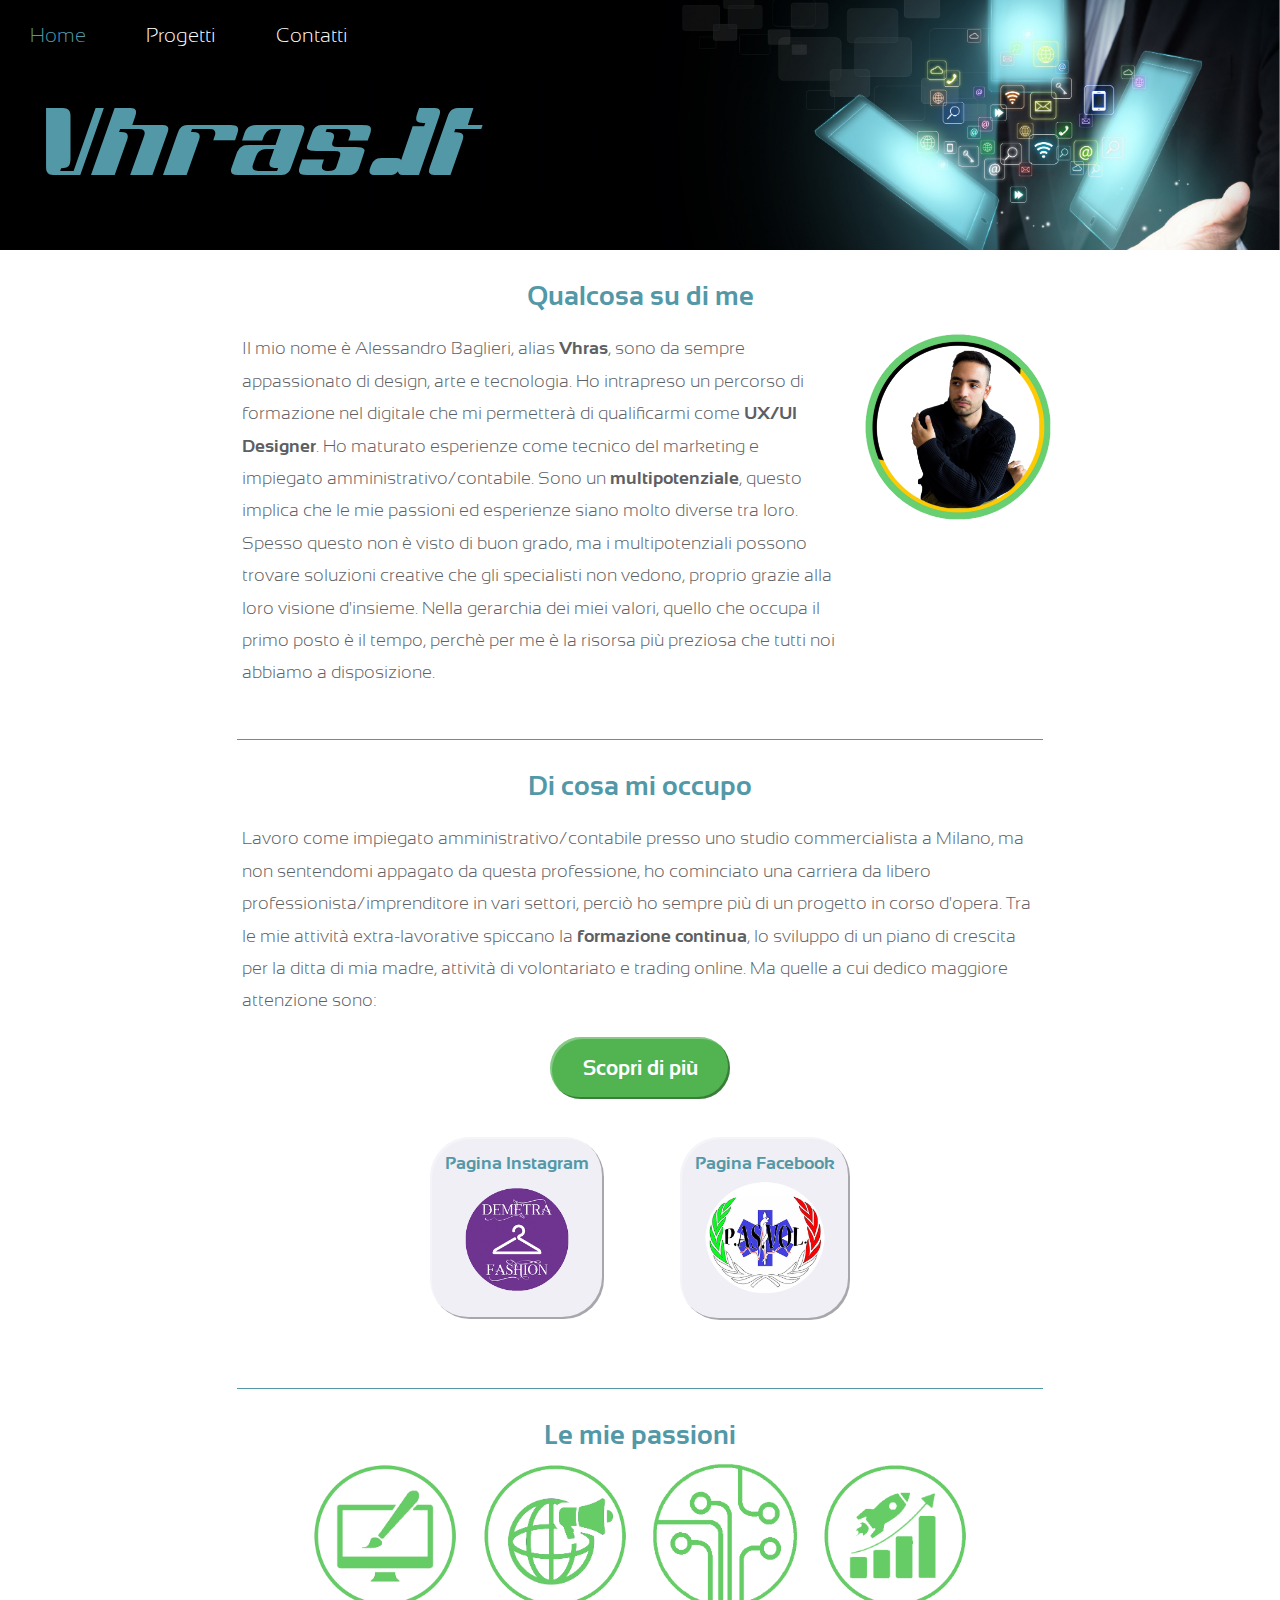
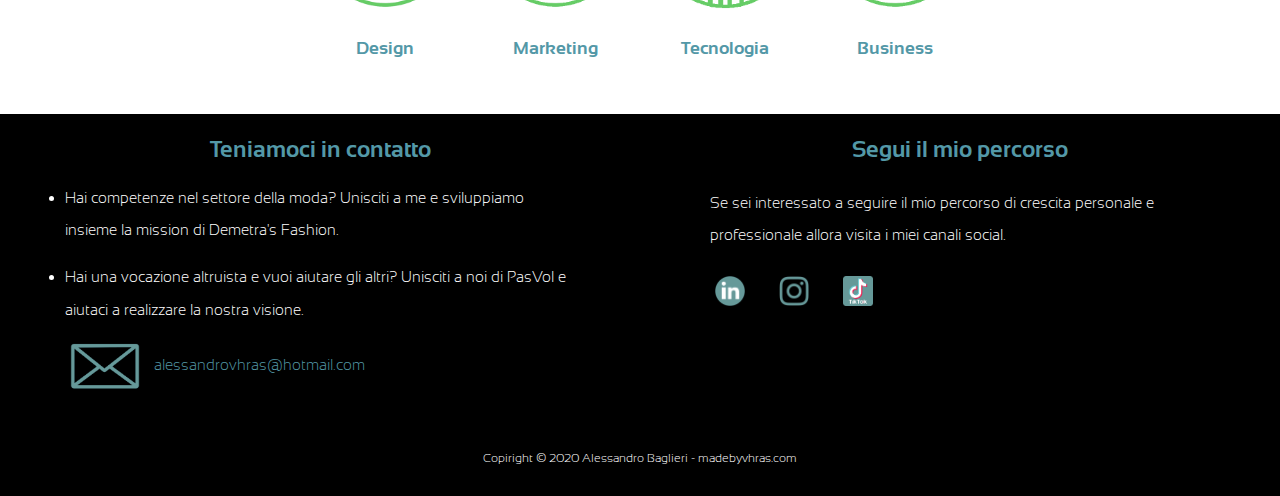
<file: Index.html>
<!DOCTYPE html>
<html lang="en" dir="ltr">
  <head>
    <meta charset="utf-8">
    <title>Alessandro Baglieri - Designer</title>
    <style>
    hr{
        height: 1px;
        width: 63%;
        margin: auto;
        background-color: #5398a7;
        border: none;
      }
    </style>
    <link rel="stylesheet" href="Styles.css"/>
  </head>
  <body>
    <header class="header">
      <div class="title"><h1>Vhras.it</h1></div>
      <input class="menu-btn" type="checkbox" id="menu-btn" />
      <label class="menu-icon" for="menu-btn"><span class="navicon"></span></label>
        <ul class="menu">
          <li><a href="index.html">Home</a></li>
          <li><a href="project.html">Progetti</a></li>
          <li><a href="#contatti">Contatti</a></li>
        </ul>
    </header>

    <article>
      <h2>Qualcosa su di me</h2>
      <div class="bio">
        <figure>
          <img src="resources/images/mes.png" style="max-width: 200px; max-height: 200px; margin-top: 15px"/>
        </figure>
        <p>Il mio nome è Alessandro Baglieri, alias <strong>Vhras</strong>, sono da sempre appassionato di design, arte e tecnologia.
           Ho intrapreso un percorso di formazione nel digitale che mi permetterà di qualificarmi come <strong>UX/UI Designer</strong>.
           Ho maturato esperienze come tecnico del marketing e impiegato amministrativo/contabile.
           Sono un <strong>multipotenziale</strong>, questo implica che le mie passioni ed esperienze siano molto diverse tra loro.
           Spesso questo non è visto di buon grado, ma i multipotenziali possono trovare soluzioni creative che gli specialisti non vedono, proprio grazie alla loro visione d'insieme.
           Nella gerarchia dei miei valori, quello che occupa il primo posto è il tempo, perchè per me è la risorsa più preziosa che tutti noi abbiamo a disposizione.</p>
      </div>
    </article>

    <hr>

    <article>
      <h2>Di cosa mi occupo</h2>
      <p>Lavoro come impiegato amministrativo/contabile presso uno studio commercialista a Milano, ma non sentendomi appagato da questa professione,
         ho cominciato una carriera da libero professionista/imprenditore in vari settori, perciò ho sempre più di un progetto in corso d'opera.
          Tra le mie attività extra-lavorative spiccano la <strong>formazione continua</strong>, lo sviluppo di un piano di crescita per la ditta di mia madre, attività di volontariato e trading online.
          Ma quelle a cui dedico maggiore attenzione sono:</p>
      <div class="cta-container">
        <a id="cta" href="project.html"><h3>Scopri di più</h3></a>
      </div>
      <div class="activities">
        <a id="cta-insta" href="https://www.instagram.com/demetrafashion/" target="_blank"><div class="demetra"><h4>Pagina Instagram</h4><img src="resources/images/demetra.png"/></div></a>
        <a id="cta-face" href="https://www.facebook.com/onlusPasvol/" target="_blank"><div class="pasvol"><h4>Pagina Facebook</h4><img src="resources/images/pasvol.png"/></div></a>
      </div>

    </article>

    <hr>

    <article>
      <h2>Le mie passioni</h2>
      <div class="grid-container">
        <ul class="passions">
          <li class="design"><img src="resources/images/design.png" style="max-width:150px"/><h4>Design</h4></li>
          <li class="marketing"><img src="resources/images/marketing.png" style="max-width:150px"/><h4>Marketing</h4></li>
          <li class="tecnologia"><img src="resources/images/technology.png" style="max-width:150px"/><h4>Tecnologia</h4></li>
          <li class="business"><img src="resources/images/business.png" style="max-width:150px"/><h4>Business</h4></li>
        </ul>
      </div>
    </article>

    <section>
      <div class="contact">
        <h2>Teniamoci in contatto</h2>
        <ul>
          <li>Hai competenze nel settore della moda? Unisciti a me e sviluppiamo insieme la mission di Demetra's Fashion.</li>
          <li>Hai una vocazione altruista e vuoi aiutare gli altri? Unisciti a noi di PasVol e aiutaci a realizzare la nostra visione.</li>
        </ul>
        <div class="mailbox">
          <img src="resources/images/mail.png" width="70"/>
          <a id="mail" href="mailto:alessandrovhras@hotmail.com">alessandrovhras@hotmail.com</a>
        </div>
      </div>

      <div class="social">
        <h2>Segui il mio percorso</h2>
        <p>Se sei interessato a seguire il mio percorso di crescita personale e professionale allora visita i miei canali social.</p>
        <div class="buttons">
          <a href="https://www.linkedin.com/in/alessandrobaglieri/" title="Linkedin" target="_blank"><img src="resources/images/linkedin.png" alt="profilo linkedin"/></a>
          <a href="https://www.instagram.com/vhras/" title="Instagram" target="_blank"><img src="resources/images/insta.png" alt="profilo instagram"/></a>
          <a href="https://vm.tiktok.com/pU7nRL/" title="Tiktok" target="_blank"><img src="resources/images/tiktok.png" alt="profilo tiktok"/></a>
        </div>
      </div>
    </section>

    <a name="contatti">

    <footer>
      <p>Copiright &copy; 2020 Alessandro Baglieri - madebyvhras.com</p>
    </footer>



  </body>
</html>
</file>
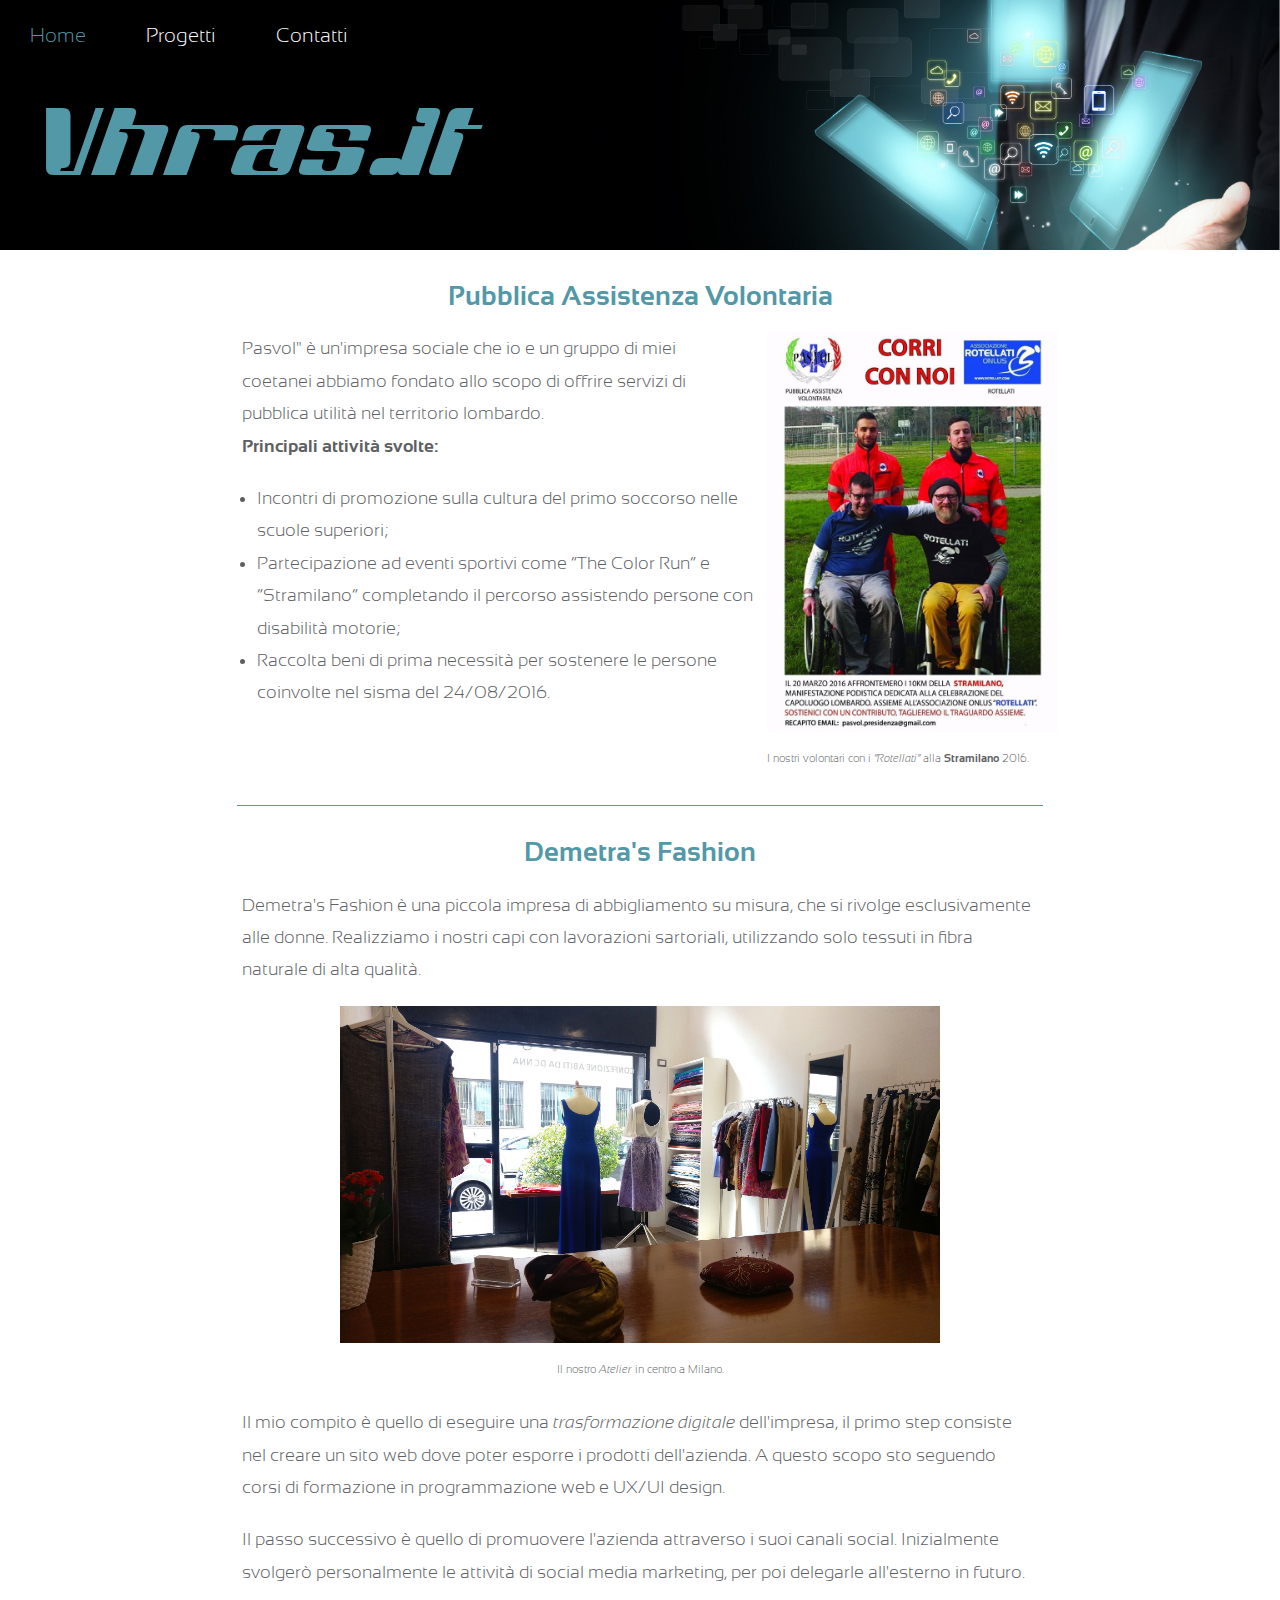
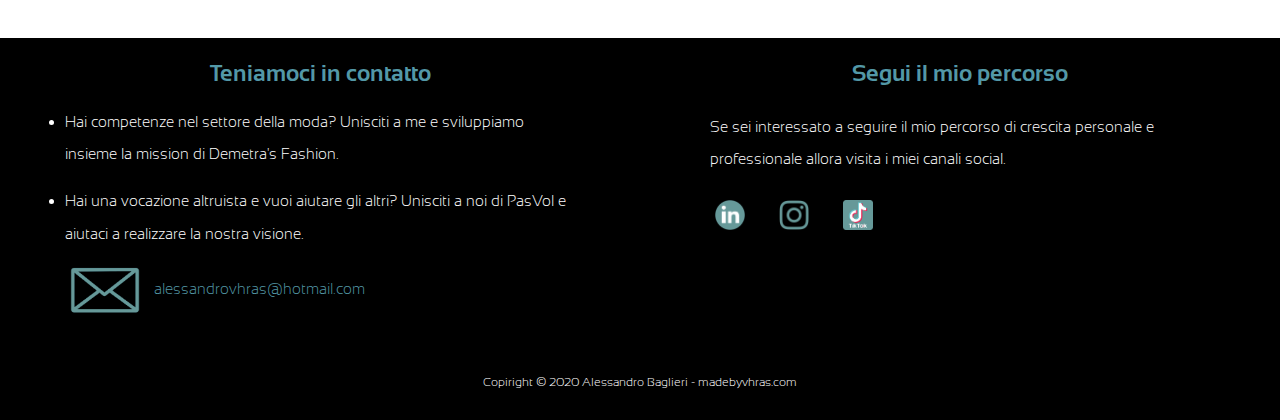
<file: project.html>
<!DOCTYPE html>
<html lang="en" dir="ltr">
  <head>
    <meta charset="utf-8">
    <title>I miei progetti</title>
    <style>
    hr{
        height: 1px;
        width: 63%;
        margin: auto;
        background-color: #5398a7;
        border: none;
      }
    </style>
    <link rel="stylesheet" href="Styles.css"/>
  </head>
  <body>
    <header class="header">
      <div class="title"><h1>Vhras.it</h1></div>
      <input class="menu-btn" type="checkbox" id="menu-btn" />
      <label class="menu-icon" for="menu-btn"><span class="navicon"></span></label>
        <ul class="menu">
          <li><a href="index.html">Home</a></li>
          <li><a href="project.html">Progetti</a></li>
          <li><a href="#contatti">Contatti</a></li>
        </ul>
    </header>

    <article>
      <h2>Pubblica Assistenza Volontaria</h2>
      <div class="pasvol-container">
        <picture id='foto'>
          <source media="(min-width: 717px)"
          srcset="resources/images/rotellati.jpg"/>
          <source media="(max-width: 716px)"
          srcset="resources/images/rotellati-small.png"/>
          <img src="resources/images/rotellati.jpg" alt="Locandina della Stramilano 2016"/>
          <figcaption>I nostri volontari con i <em>&ldquo;Rotellati&ldquo;</em> alla <strong>Stramilano</strong> 2016.</figcaption>
        </picture>
        <div class="testo">
          <p>Pasvol" è un'impresa sociale che io e un gruppo di miei coetanei abbiamo fondato allo scopo di offrire servizi di pubblica utilità nel territorio lombardo.<br/><strong>Principali attività svolte:</strong></p>
            <ul>
              <li>Incontri di promozione sulla cultura del primo soccorso nelle scuole superiori;</li>
              <li>Partecipazione ad eventi sportivi come &ldquo;The Color Run&ldquo; e &ldquo;Stramilano&ldquo; completando il percorso assistendo persone con disabilità motorie;</li>
              <li>Raccolta beni di prima necessità per sostenere le persone coinvolte nel sisma del 24/08/2016.</li>
            </ul>
        </div>
      </div>
    </article>

    <hr>

    <article>
      <h2>Demetra's Fashion</h2>
      <p>Demetra's Fashion è una piccola impresa di abbigliamento su misura, che si rivolge esclusivamente alle donne.
        Realizziamo i nostri capi con lavorazioni sartoriali, utilizzando solo tessuti in fibra naturale di alta qualità.</p>


      <figure id="atelier">
        <img src="resources/images/atelier.jpg" atl="foto illustrativa del negozio"/>
        <figcaption>Il nostro <em>Atelier</em> in centro a Milano.</figcaption>
      </figure>
      <p>Il mio compito è quello di eseguire una <em>trasformazione digitale</em> dell'impresa, il primo step consiste nel creare un sito web dove poter esporre i prodotti dell'azienda.
         A questo scopo sto seguendo corsi di formazione in programmazione web e UX/UI design.</p>
      <p>Il passo successivo è quello di promuovere l'azienda attraverso i suoi canali social. Inizialmente svolgerò personalmente le attività di social media marketing, per poi delegarle all'esterno in futuro.</p>
    </article>


    <section>
      <div class="contact">
        <h2>Teniamoci in contatto</h2>
        <ul>
          <li>Hai competenze nel settore della moda? Unisciti a me e sviluppiamo insieme la mission di Demetra's Fashion.</li>
          <li>Hai una vocazione altruista e vuoi aiutare gli altri? Unisciti a noi di PasVol e aiutaci a realizzare la nostra visione.</li>
        </ul>
        <div class="mailbox">
          <img src="resources/images/mail.png" width="70"/>
          <a id="mail" href="mailto:alessandrovhras@hotmail.com">alessandrovhras@hotmail.com</a>
        </div>
      </div>

      <div class="social">
        <h2>Segui il mio percorso</h2>
        <p>Se sei interessato a seguire il mio percorso di crescita personale e professionale allora visita i miei canali social.</p>
        <div class="buttons">
          <a href="https://www.linkedin.com/in/alessandrobaglieri/" title="Linkedin" target="_blank"><img src="resources/images/linkedin.png" alt="profilo linkedin"/></a>
          <a href="https://www.instagram.com/vhras/" title="Instagram" target="_blank"><img src="resources/images/insta.png" alt="profilo instagram"/></a>
          <a href="https://vm.tiktok.com/pU7nRL/" title="Tiktok" target="_blank"><img src="resources/images/tiktok.png" alt="profilo tiktok"/></a>
        </div>
      </div>
    </section>

    <a name="contatti">

    <footer>
      <p>Copiright &copy; 2020 Alessandro Baglieri - madebyvhras.com</p>
    </footer>



  </body>
</html>
</file>
<file: Styles.css>
@font-face {
  font-family: 'Sansation';
  src: url('resources/font/Sansation-Light-webfont.woff') format('woff');
  font-style: normal;
  font-weight: 300;
}

@font-face {
  font-family: 'Sansation';
  src: url('resources/font/Sansation-LightItalic-webfont.woff') format('woff');
  font-style: italic;
  font-weight: 300;
}

@font-face {
  font-family: 'Sansation';
  src: url('resources/font/Sansation-Bold-webfont.woff') format('woff');
  font-style: normal;
  font-weight: 700;
}

@font-face {
  font-family: 'Magenta';
  src: url('resources/font/Magenta_BBT-webfont.woff') format('woff');
  font-style: normal;
  font-weight: 300;
}

* {
  margin: 0;
  padding: 0;
  box-sizing: border-box;
}

body {
  font-family: "Sansation";
  font-weight: 300;
  font-size: 18px;
  line-height: 1.8em;
  color: #5D6063;
}

h1 {
  font-family: 'Magenta';
  font-weight: 300;
  font-size: 170px;
}

em {
  font-style: italic;
}

strong {
  font-weight: bold;
}




/* Header Menu Style */

.header {
  background-image: url(resources/images/smart.png);
  min-height: 250px;
  background-position: center;
  background-repeat: no-repeat;
  background-size: cover;

}

.header ul {
  background-color: #5398a7;
  margin: 0;
  padding: 0;
  list-style: none;
  overflow: hidden;
  position: relative;
  z-index: 1;
}

.header li a {
  display: block;
  color: white;
  text-align: center;
  padding: 14px 16px;
  text-decoration: none;
  font-size: 20px;
}

.header li a:hover,
.header .menu-btn:hover {
  color: black;
  background-color: #99cccc;
}

.title {
  position: absolute;
  color: #5398a7;
  margin-left: 40px;
  margin-top: 130px;
}
/* Menu */
.header .menu {
  clear: both;
  max-height: 0;
  transition: max-height .2s ease-out;
}

/* menu icon */

.header .menu-icon {
  cursor: pointer;
  display: inline-block;
  float: left;
  padding: 28px 20px;
  position: relative;
  user-select: none;
}

.header .menu-icon .navicon {
  background: #5398a7;
  display: block;
  height: 2px;
  position: relative;
  transition: background .2s ease-out;
  width: 18px;
}

.header .menu-icon .navicon:before,
.header .menu-icon .navicon:after {
  background: #5398a7;
  content: '';
  display: block;
  height: 100%;
  position: absolute;
  transition: all .2s ease-out;
  width: 100%;
}

.header .menu-icon .navicon:before {
  top: 5px;
}

.header .menu-icon .navicon:after {
  top: -5px;
}

/* menu btn */

.header .menu-btn {
  display: none;
}

.header .menu-btn:checked ~ .menu {
  max-height: 240px;
}

.header .menu-btn:checked ~ .menu-icon .navicon {
  background: transparent;
}

.header .menu-btn:checked ~ .menu-icon .navicon:before {
  transform: rotate(-45deg);
}

.header .menu-btn:checked ~ .menu-icon .navicon:after {
  transform: rotate(45deg);
}

.header .menu-btn:checked ~ .menu-icon:not(.steps) .navicon:before,
.header .menu-btn:checked ~ .menu-icon:not(.steps) .navicon:after {
  top: 0;
}




/* Body Style */
article {
  padding: 30px;
}

h1, h2, h3, h4 {
  color: #5398a7;
}

h2 {
  text-align: center;
}

p {
  margin: 20px;
}


/* Progetti */
.activities {
  display: flex;
  justify-content: center;
}

.pasvol, .demetra {
  text-align: center;
  border-radius: 40px;
  margin: 38px;
  background-color: #F0EFF6;
  box-shadow: inset -2px -2px rgba(0,0,0,.3), inset 2px 2px rgba(255,255,255,.3);
  padding: 10px 15px;
  }

.demetra img, .pasvol img {
    max-width: 120px;
  }

.demetra:active {
  top: .1em;
  left: .1em;
  box-shadow: 0 0 0 90px rgba(0,0,0,.05) inset;
}

.pasvol:active {
  top: .1em;
  left: .1em;
  box-shadow: 0 0 0 90px rgba(0,0,0,.05) inset;
}

#cta-insta, #cta-face {
  text-decoration: none;
}

#cta {
  display: block;
  margin: auto;
  width: 180px;
  text-align: center;
  text-decoration: none;
  border-radius: 40px;
  background-color: #51B451;
  box-shadow: inset -2px -2px rgba(0,0,0,.3), inset 2px 2px rgba(255,255,255,.3);
  padding: 15px 30px;
}

#cta:active {
  top: .1em;
  left: .1em;
  box-shadow: 0 0 0 90px rgba(0,0,0,.05) inset;

}

#cta h3 {
  color: white;
}

/* Passioni */
.passions li {
  text-align: center;
  padding: 10px;
}

.grid-container {
  display: flex;
  justify-content: center;
}

.passions {
  display: flex;
  justify-content: center;
  flex-wrap: wrap;
  list-style: none;
}

.passions li h4 {
  padding: 10px 30px;
}

/* Contact section */
section {
  display: flex;
  justify-content: space-between;
  font-size: 15px;
}

.contact li {
  margin: 15px;
}

.social img {
  width: 40px;
  padding: 5px;
  margin-left: 20px;
}

.contact, .social {
  background-color: black;
  color: white;
  flex: 1;
  padding: 20px 50px;
}

.mailbox img {
  margin-left: 20px;
}

.contact a {
  position: relative;
  bottom: 20px;
  left: 10px;
}

#mail {
  text-decoration: none;
  color: #5398a7;
}

#mail:hover {
  text-decoration: underline;
}

footer {
  margin-left: auto;
  margin-right: auto;
  width: 70%;
}

footer {
  margin: auto;
  text-align: center;
  background-color: black;
  color: white;
  width: 100%;
  font-size: 12px;
  border: 1px solid black;
}

/* Project.html */
figcaption {
  font-size: 11px;
}

.pasvol-container {
  display: flex;
}

.testo {
  order: 1
}

.picture {
  order: 2;
}

.pasvol-container ul {
  margin-left: 35px;
}

#foto {
  margin-top: 20px;
}

#foto img {
  max-height: 400px;
}

#atelier {
  text-align: center;
}

#atelier img {
  max-width: 600px;
}


/* Mobile styles */
@media only screen and (max-width:400px) {
  .bg-img {
    background-image: url(resources/images/smart-small.png);
    min-height: 120px;
  }

  .bio figure {
    text-align: center;
  }

  article p {
    text-align: justify;
  }

  .mailbox img {
    margin-left: 0px;
  }

  #cta {
    width: 160px;
    font-size: 15px;
  }
  .demetra img, .pasvol img {
    max-width: 50px;
    font-size: 15px;
  }
}

/* Tablet styles */
@media only screen and (min-width:401px) and (max-width: 960px) {

  .design,
  .marketing,
  .tecnologia,
  .business {
    width: 50%;
  }
  .bio figure {
    text-align: center;
  }
  article p {
    text-align: justify;
  }
  #cta {
    width: 160px;
    font-size: 15px;
  }
  .demetra img, .pasvol img {
    max-width: 100px;
  }
}

/* Desktop styles */
@media only screen and (min-width:961px) {
  article {
    margin-left: auto;
    margin-right: auto;
    width: 70%;
  }
  .bio {
    display: flex;
    justify-content: center;
  }
  .bio figure {
    order: 2;
  }
  .bio p {
    order: 1;
  }
  .design,
  .marketing,
  .tecnologia,
  .business {
    width: 25%;
  }
}

/* Header Menu Styles */

@media (min-width: 830px) {
  .header li {
    background-color: black;
  }
  .header li {
    float: left;
  }
  .header li a {
    padding: 20px 30px;
  }
  .header .menu {
    clear: none;
    float: left;
    max-height: none;
  }
  .header .menu-icon {
    display: none;
  }
  .header li a:hover,
  .header .menu-btn:hover {
    color: #5398a7;
    background-color: inherit;
  }
}

@media only screen and (min-width:460px) and (max-width:829px) {
  h1 {
    font-size: 120px;
  }
}

@media only screen and (max-width:459px) {
  h1 {
    font-size: 80px;
  }
  .title {
    margin-left: 10px;
    margin-top: 160px;
  }
  .header {
    background-image: url(resources/images/smart.jpg);
    min-height: 200px;
    }
}

/* Section contact styles */
@media only screen and (max-width:830px) {
  section {
    display: block;
  }
  section p, section li {
    text-align: justify;
  }
  .buttons {
    display: flex;
    justify-content: center;
  }
  .mailbox {
    display: flex;
    justify-content: center;
  }
  #mail {
    bottom: -9px;
  }
}

/* project.html articles layout */
@media (max-width: 716px) {
  #foto img {
    max-height: 200px;
  }
  #foto {
    display: block;
    text-align: center;
  }
  .pasvol-container {
    display: block;
  }
  #atelier img {
    max-width: 300px;
  }
}

@media (min-width: 716px) {
  .pasvol-container {
    display: flex;
  }
  .testo {
    order: 1;
  }
  .pasvol-container picture {
    order: 2;
  }
}
</file>
